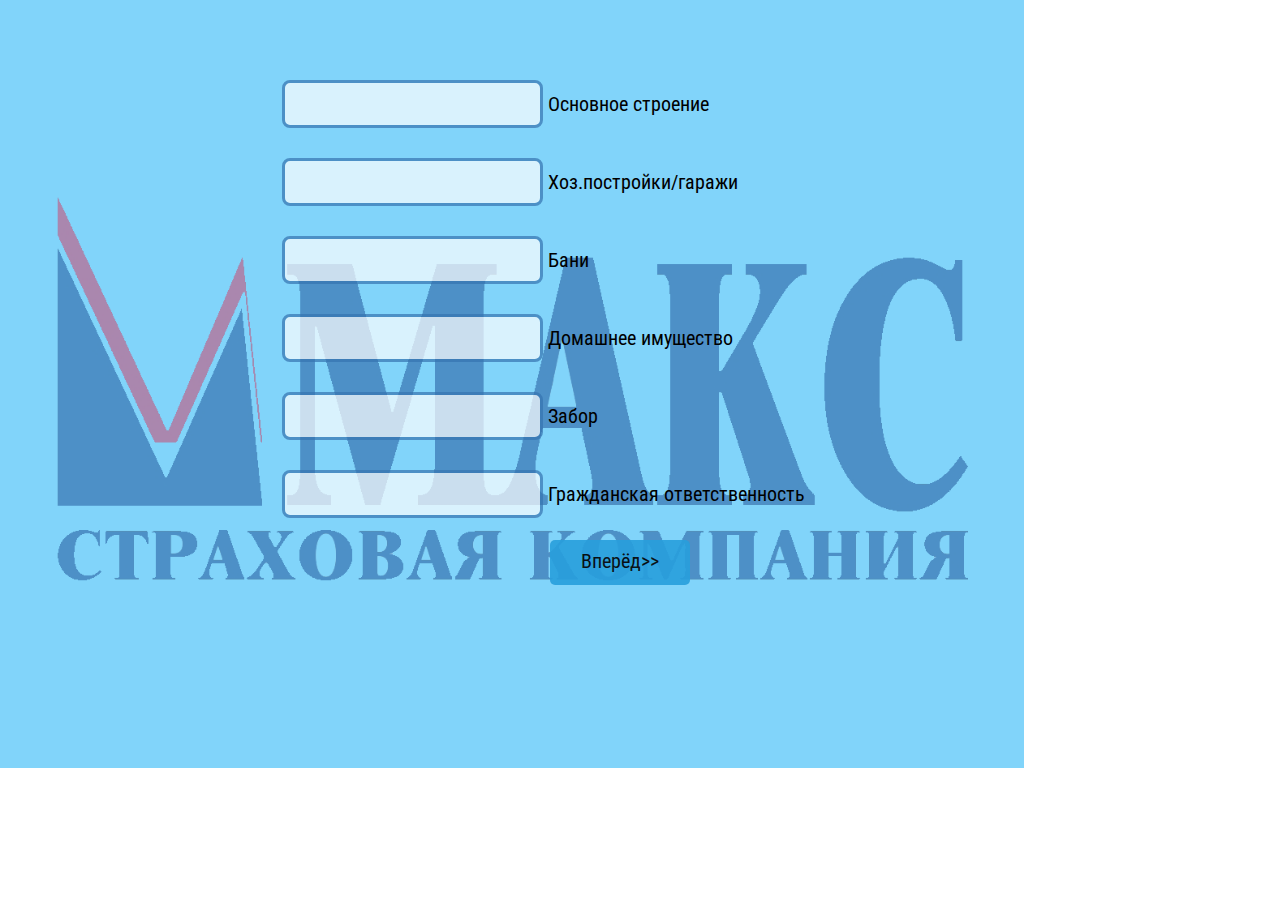
<file: index.html>
<!DOCTYPE html>
<html lang="en">

<head>
    <meta charset="UTF-8">
    <title>Калькулятор</title>
    <link rel="stylesheet" href="css/normalize.css">
    <link rel="stylesheet" href="css/style.css">
    <link href='https://fonts.googleapis.com/css?family=Roboto+Condensed' rel='stylesheet' type='text/css'>
</head>

<body>
    <div class="frame">
        <div class="input-data">
            <div class="input-data-item">
                <input id="mainBuilding" type="number">
                <label for="mainBuilding">Основное строение</label>
            </div>
            <div class="input-data-item">
                <input id="outBuilding" type="number">
                <label for="mainBuilding">Хоз.постройки/гаражи</label>
            </div>
            <div class="input-data-item">
                <input id="bath" type="number">
                <label for="mainBuilding">Бани</label>
            </div>
            <div class="input-data-item">
                <input id="homeAssets" type="number">
                <label for="mainBuilding">Домашнее имущество</label>
            </div>
            <div class="input-data-item">
                <input id="fence" type="number">
                <label for="mainBuilding">Забор</label>
            </div>
            <div class="input-data-item">
                <input id="civilRespons" type="number">
                <label for="mainBuilding">Гражданская ответственность</label>
            </div>

            <div class="btn next-btn">Вперёд>></div>
        </div>
        
        <div class="parameters hide">
            <div class="mainK">
                <select class="riskPackageComboBox">
                    <option selected disabled>Пакет страховых рисков</option>
                    <option value="1">Базовый</option>
                    <option value="2">Полный</option>
                </select>
                
                <br>

                <select class="homeAssetsComboBox hide">
                    <option selected disabled>Домашнее имущество</option>
                    <option value="1">Без описи</option>
                    <option value="2">По описи</option>
                </select>
                <div class="groupRadio hide">
                    <input type="radio" name="group" value="first" id="firstGroup"> 1 группа
                    <input type="radio" name="group" value="second" id="secondGroup"> 2 группа
                    <input type="radio" name="group" value="third" id="thirdGroup"> 3 группа
                </div>
                
                <br>
                
                <select class="typesOfBuildingsComboBox hide">
                    <option selected disabled>Строение по типу материала и назначению</option>
                    <option value="1">Деревянное</option>
                    <option value="2">Смешанное</option>
                    <option value="3">Каменное или таунхаус</option>

                </select>
                <div class="wholeOrNot hide">
                    <input type="radio" name="wholeOrNot" value="whole" id="whole"> Строение целиком
                    <input type="radio" name="wholeOrNot" value="onlyDecor" id="onlyDecor"> Только отделка и инж. оборудование
                </div>
                
                <br>
                
                <select class="civilResponsibilityComboBox">
                    <option selected disabled>ГО</option>
                    <option value="1">Одновременно со строением и/или имуществом в нём</option>
                    <option value="2">Одновременно с таунхаусом и/или имуществом в нём</option>
                </select>
                 
                 <br>
                
                <select class="typesOfFenceComboBox">
                    <option selected disabled>Тип материала ограждения</option>
                    <option value="1">Каменные</option>
                    <option value="2">Металлические</option>
                    <option value="3">Деревянные с основанием</option>
                    <option value="4">Деревянные без основания</option>
                </select>
                
                
                
            </div>
<!--            end mainK-->
            
            
            <div class="upK">
               
                <input type="checkbox" id="buildingIsFinished">
                <label for="buildingIsFinished">Завершённое строительство</label>
                
                <select class="choiceAccommodationComboBox">
                    <option selected disabled>Постоянное или сезонное проживание</option>
                    <option value="1">Постоянное</option>
                    <option value="2">Сезонное</option>
                </select>
                
                <br>
                
                <div class="threeOptions hide">
                    <input type="checkbox" id="threeOptions">
                    <label for="threeOptions">В деревянном строении (кроме бани) имеется печь/камин;<br>
                        Баня/сауна/гараж находятся под одной крышей;
                        Баня находится на расстоянии менее 3м включительно (в т.ч. на соседних участках).
                    </label>
                </div>
               
                
                <br>
                
                <div class="rent hide">
                    <input type="checkbox" id="rent">
                    <label for="rent">Строение сдаётся в аренду</label>
                </div>
                
                
                <br>
                
                <div class="part hide">
                    <input type="checkbox" id="part">
                    <label for="part">Страхуется часть строения</label>
                </div>
                
                <br>
                
                <div class="withoutFoundation hide">
                    <input type="checkbox" id="withoutFoundation">
                    <label for="withoutFoundation">Строение без фундамента</label> 
                </div>
                 
                <br>

                <div class="allHomeAssets hide">
                    <input type="checkbox" id="allHomeAssets">
                    <label for="allHomeAssets">Всё домашнее имущество застраховано</label>
                </div>
               
                <br>

                <div class="terror hide">
                    <input type="checkbox" id="terror">
                    <label for="terror">От терроризма</label>
                </div>
               
                <br>
                
                    <select class="firstRiskComboBox hide">
                        <option selected disabled>Страхование по "По первому риску"</option>
                        <option value="1">Не применяется</option>
                        <option value="2">50% - 59%</option>
                        <option value="3">60% - 69%</option>
                        <option value="4">70% - 79%</option>
                        <option value="5">80% и выше</option>
                    </select>
              
             
                
            </div>
            
            
            
            
            
            
            <div class="downK">
               
                <select class="franchiseComboBox">
                    <option selected disabled>Безусловная франшиза</option>
                    <option value="1">Не установлено</option>
                    <option value="2">1%</option>
                    <option value="3">5%</option>
                    <option value="4">10%</option>
                    <option value="5">15%</option>
                </select>
                
                <br>
                
                <div class="protectedByPSC hide">
                    <input type="checkbox" id="protectedByPSC">
                    <label for="protectedByPSC">Территория охраняется ЧОП</label>
                </div>
                
                <br>

                <div class="autoFireExtSyst hide">
                    <input type="checkbox" id="autoFireExtSyst">
                    <label for="autoFireExtSyst">Имеется автоматическая система пожаротушения</label>
                </div>
               
                
                <br>
                
                <div class="alarmAndPatrol hide">
                    <input type="checkbox" id="alarmAndPatrol">
                    <label for="alarmAndPatrol">Имеется сигнализация, патрулирование</label> 
                </div>

                <br>
                
                <div class="fireExtinguisher hide">
                    <input type="checkbox" id="fireExtinguisher">
                    <label for="fireExtinguisher">Имеются огнетушители</label>
                </div>
                
                <br>
                
                <div class="windowProtection hide">
                    <input type="checkbox" id="windowProtection">
                    <label for="windowProtection">Имеются металлическая/блокировочная дверь, <br> решётки, ставни на окнах</label>
                </div>

                
                <br>
                
                <div class="firstRisk hide">
                    <input type="checkbox" id="firstRisk">
                    <label for="firstRisk">Страхование "на один случай"</label>
                </div>
               
                
                <br>
                
                <select class="correction hide">
                    <option selected disabled>Поправочный коэффициент</option>
                    <option value="1">Нет</option>
                    <option value="2">0.95</option>
                    <option value="3">0.90</option>
                    <option value="4">0.85</option>
                    <option value="5">0.80</option>
                </select>
                
                
                
            </div>
<!--            end downK-->
            
            
            
            <div class="btn calc-btn">Посчитать</div>
        </div>
        
        
        
        
        
        <div class="out hide">
            <div class="label">
                <p>Основное строение</p>
                <p>Хоз. постройки/гаражи</p>
                <p>Бани</p>
                <p>Домашнее имущество</p>
                <p>Забор</p>
                <p>Гражданская ответственность</p>
                <p>Итого:</p>
            </div>
            
            <span class="insuranceSumLabel">
                Страховая сумма
            </span>
            <div class="insuranceSum">
                <input class="insuranceSum1" type="text">
                <input class="insuranceSum2" type="text">
                <input class="insuranceSum3" type="text">
                <input class="insuranceSum4" type="text">
                <input class="insuranceSum5" type="text">
                <input class="insuranceSum6" type="text">
                <input class="insuranceSum7" type="text">
            </div>
            
            <span class="insuranceRateLabel">
                Тариф
            </span>
            <div class="insuranceRate">
                <input class="insuranceRate1" type="text">
                <input class="insuranceRate2" type="text">
                <input class="insuranceRate3" type="text">
                <input class="insuranceRate4" type="text">
                <input class="insuranceRate5" type="text">
                <input class="insuranceRate6" type="text">
            </div>
            
            <span class="insurancePremLabel">
                Страховая премия
            </span>
            <div class="insurancePrem">
                <input class="insurancePrem1" type="text">
                <input class="insurancePrem2" type="text">
                <input class="insurancePrem3" type="text">
                <input class="insurancePrem4" type="text">
                <input class="insurancePrem5" type="text">
                <input class="insurancePrem6" type="text">
                <input class="insurancePrem7" type="text">
            </div>
            
            
        </div>
           
       
    </div>

    <script src="js/script.js"></script>
</body>

</html>
</file>
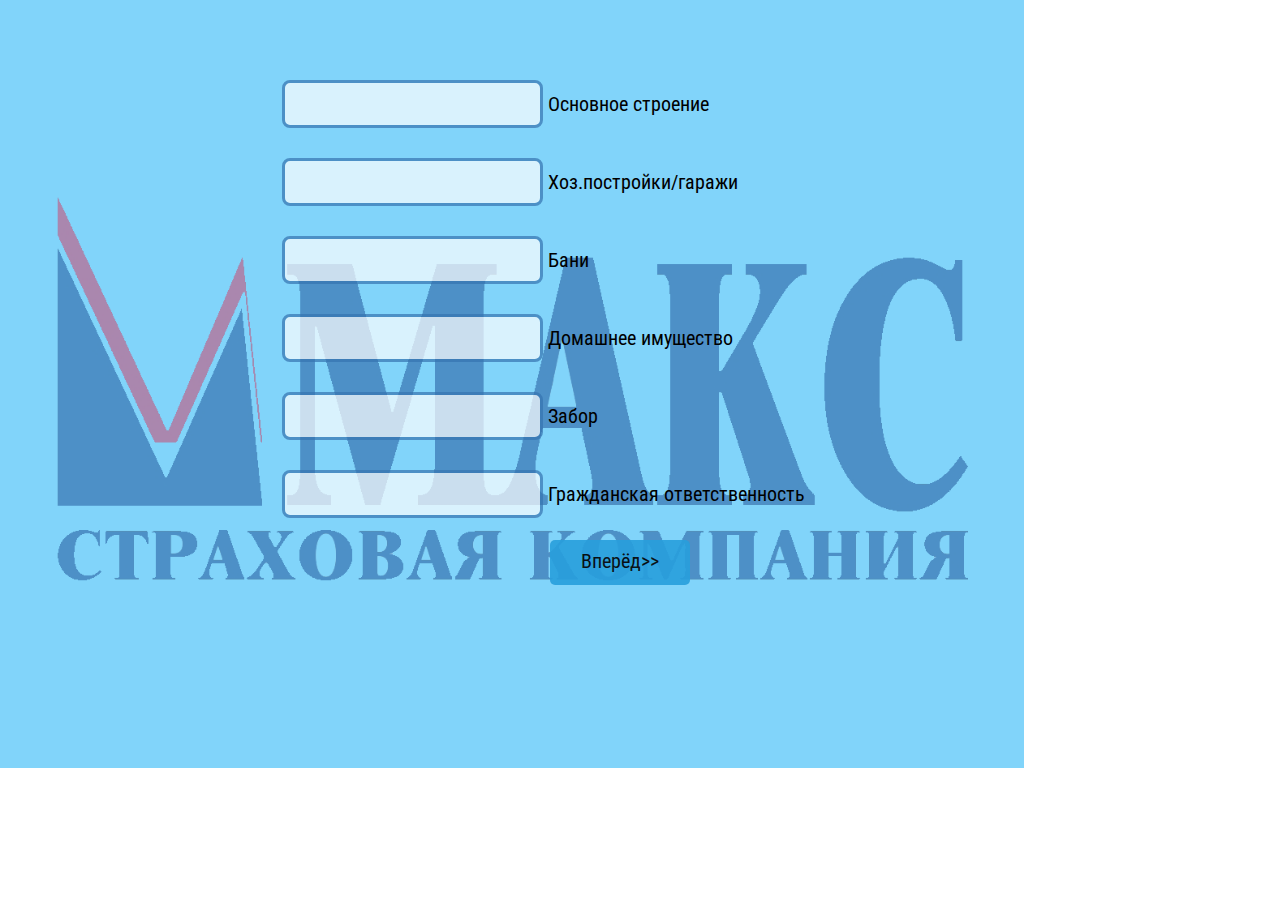
<file: calc.html>
<!DOCTYPE html>
<html lang="en">

<head>
    <meta charset="UTF-8">
    <title>Калькулятор</title>
    <link rel="stylesheet" href="css/normalize.css">
    <link rel="stylesheet" href="css/style.css">
    <link href='https://fonts.googleapis.com/css?family=Roboto+Condensed' rel='stylesheet' type='text/css'>
    <link rel="shortcut icon" href="img/logo.ico" type="image/x-icon">
</head>

<body>
    <div class="frame">
        <div class="input-data">
            <div class="input-data-item">
                <input id="mainBuilding" type="number">
                <label for="mainBuilding">Основное строение</label>
            </div>
            <div class="input-data-item">
                <input id="outBuilding" type="number">
                <label for="mainBuilding">Хоз.постройки/гаражи</label>
            </div>
            <div class="input-data-item">
                <input id="bath" type="number">
                <label for="mainBuilding">Бани</label>
            </div>
            <div class="input-data-item">
                <input id="homeAssets" type="number">
                <label for="mainBuilding">Домашнее имущество</label>
            </div>
            <div class="input-data-item">
                <input id="fence" type="number">
                <label for="mainBuilding">Забор</label>
            </div>
            <div class="input-data-item">
                <input id="civilRespons" type="number">
                <label for="mainBuilding">Гражданская ответственность</label>
            </div>

            <div class="btn next-btn">Вперёд>></div>
        </div>

        <div class="parameters hide">
            <div class="mainK">
                <select class="riskPackageComboBox">
                    <option selected disabled>Пакет страховых рисков</option>
                    <option value="1">Базовый</option>
                    <option value="2">Полный</option>
                </select>

                <br>

                <select class="homeAssetsComboBox hide">
                    <option selected disabled>Домашнее имущество</option>
                    <option value="1">Без описи</option>
                    <option value="2">По описи</option>
                </select>
                <div class="groupRadio hide">
                    <input type="radio" name="group" value="first" id="firstGroup"> 1 группа
                    <input type="radio" name="group" value="second" id="secondGroup"> 2 группа
                    <input type="radio" name="group" value="third" id="thirdGroup"> 3 группа
                </div>

                <br>

                <select class="typesOfBuildingsComboBox hide">
                    <option selected disabled>Строение по типу материала и назначению</option>
                    <option value="1">Деревянное</option>
                    <option value="2">Смешанное</option>
                    <option value="3">Каменное или таунхаус</option>

                </select>
                <div class="wholeOrNot hide">
                    <input type="radio" name="wholeOrNot" value="whole" id="whole"> Строение целиком
                    <input type="radio" name="wholeOrNot" value="onlyDecor" id="onlyDecor"> Только отделка и инж. оборудование
                </div>

                <br>

                <select class="civilResponsibilityComboBox">
                    <option selected disabled>ГО</option>
                    <option value="1">Одновременно со строением и/или имуществом в нём</option>
                    <option value="2">Одновременно с таунхаусом и/или имуществом в нём</option>
                </select>

                <br>

                <select class="typesOfFenceComboBox">
                    <option selected disabled>Тип материала ограждения</option>
                    <option value="1">Каменные</option>
                    <option value="2">Металлические</option>
                    <option value="3">Деревянные с основанием</option>
                    <option value="4">Деревянные без основания</option>
                </select>



            </div>
            <!--            end mainK-->


            <div class="upK">

                <input type="checkbox" id="buildingIsFinished">
                <label for="buildingIsFinished">Завершённое строительство</label>

                <select class="choiceAccommodationComboBox mrg-top">
                    <option selected disabled>Постоянное или сезонное проживание</option>
                    <option value="1">Постоянное</option>
                    <option value="2">Сезонное</option>
                </select>

                <br>

                <div class="threeOptions hide">
                    <input type="checkbox" id="threeOptions">
                    <label for="threeOptions">В деревянном строении (кроме бани) имеется печь/камин;
                        <br> Баня/сауна/гараж находятся под одной крышей; Баня находится на расстоянии менее 3м включительно (в т.ч. на соседних участках).
                    </label>
                </div>


                <br>

                <div class="rent hide">
                    <input type="checkbox" id="rent">
                    <label for="rent">Строение сдаётся в аренду</label>
                </div>


                <br>

                <div class="part hide">
                    <input type="checkbox" id="part">
                    <label for="part">Страхуется часть строения</label>
                </div>

                <br>

                <div class="withoutFoundation hide">
                    <input type="checkbox" id="withoutFoundation">
                    <label for="withoutFoundation">Строение без фундамента</label>
                </div>

                <br>

                <div class="allHomeAssets hide">
                    <input type="checkbox" id="allHomeAssets">
                    <label for="allHomeAssets">Всё домашнее имущество застраховано</label>
                </div>

                <br>

                <div class="terror hide">
                    <input type="checkbox" id="terror">
                    <label for="terror">От терроризма</label>
                </div>

                <br>

                <select class="firstRiskComboBox hide">
                    <option selected disabled>Страхование по "По первому риску"</option>
                    <option value="1">Не применяется</option>
                    <option value="2">50% - 59%</option>
                    <option value="3">60% - 69%</option>
                    <option value="4">70% - 79%</option>
                    <option value="5">80% и выше</option>
                </select>



            </div>






            <div class="downK">

                <select class="franchiseComboBox">
                    <option selected disabled>Безусловная франшиза</option>
                    <option value="1">Не установлено</option>
                    <option value="2">1%</option>
                    <option value="3">5%</option>
                    <option value="4">10%</option>
                    <option value="5">15%</option>
                </select>

                <br>

                <div class="protectedByPSC hide">
                    <input type="checkbox" id="protectedByPSC">
                    <label for="protectedByPSC">Территория охраняется ЧОП</label>
                </div>

                <br>

                <div class="autoFireExtSyst hide">
                    <input type="checkbox" id="autoFireExtSyst">
                    <label for="autoFireExtSyst">Имеется автоматическая система пожаротушения</label>
                </div>


                <br>

                <div class="alarmAndPatrol hide">
                    <input type="checkbox" id="alarmAndPatrol">
                    <label for="alarmAndPatrol">Имеется сигнализация, патрулирование</label>
                </div>

                <br>

                <div class="fireExtinguisher hide">
                    <input type="checkbox" id="fireExtinguisher">
                    <label for="fireExtinguisher">Имеются огнетушители</label>
                </div>

                <br>

                <div class="windowProtection hide">
                    <input type="checkbox" id="windowProtection">
                    <label for="windowProtection">Имеются металлическая/блокировочная дверь,
                        <br> решётки, ставни на окнах</label>
                </div>


                <br>

                <div class="firstRisk hide">
                    <input type="checkbox" id="firstRisk">
                    <label for="firstRisk">Страхование "на один случай"</label>
                </div>


                <br>

                <select class="correction hide">
                    <option selected disabled>Поправочный коэффициент</option>
                    <option value="1">Нет</option>
                    <option value="2">0.95</option>
                    <option value="3">0.90</option>
                    <option value="4">0.85</option>
                    <option value="5">0.80</option>
                </select>



            </div>
            <!--            end downK-->



            <div class="calc-btn btn">Посчитать</div>
        </div>





        <div class="out hide">
            <div class="label">
                <p>Основное строение</p>
                <p>Хоз. постройки/гаражи</p>
                <p>Бани</p>
                <p>Домашнее имущество</p>
                <p>Забор</p>
                <p>Гражданская ответственность</p>
                <p>Итого:</p>
            </div>

            <span class="insuranceSumLabel">
                Страховая сумма
            </span>
            <div class="insuranceSum">
                <input class="insuranceSum1" type="text">
                <input class="insuranceSum2" type="text">
                <input class="insuranceSum3" type="text">
                <input class="insuranceSum4" type="text">
                <input class="insuranceSum5" type="text">
                <input class="insuranceSum6" type="text">
                <input class="insuranceSum7" type="text">
            </div>

            <span class="insuranceRateLabel">
                Тариф
            </span>
            <div class="insuranceRate">
                <input class="insuranceRate1" type="text">
                <input class="insuranceRate2" type="text">
                <input class="insuranceRate3" type="text">
                <input class="insuranceRate4" type="text">
                <input class="insuranceRate5" type="text">
                <input class="insuranceRate6" type="text">
            </div>

            <span class="insurancePremLabel">
                Страховая премия
            </span>
            <div class="insurancePrem">
                <input class="insurancePrem1" type="text">
                <input class="insurancePrem2" type="text">
                <input class="insurancePrem3" type="text">
                <input class="insurancePrem4" type="text">
                <input class="insurancePrem5" type="text">
                <input class="insurancePrem6" type="text">
                <input class="insurancePrem7" type="text">
            </div>


        </div>

        <div class="warning">
            <div class="warning-text">
                Страховая сумма по группе "123" не более 30 000р
            </div>
            <input class="warning-input" type="number">
            <div class="btn warning-btn">
                OK
            </div>
        </div>

    </div>

    <script src="js/script.js"></script>
</body>

</html>
</file>
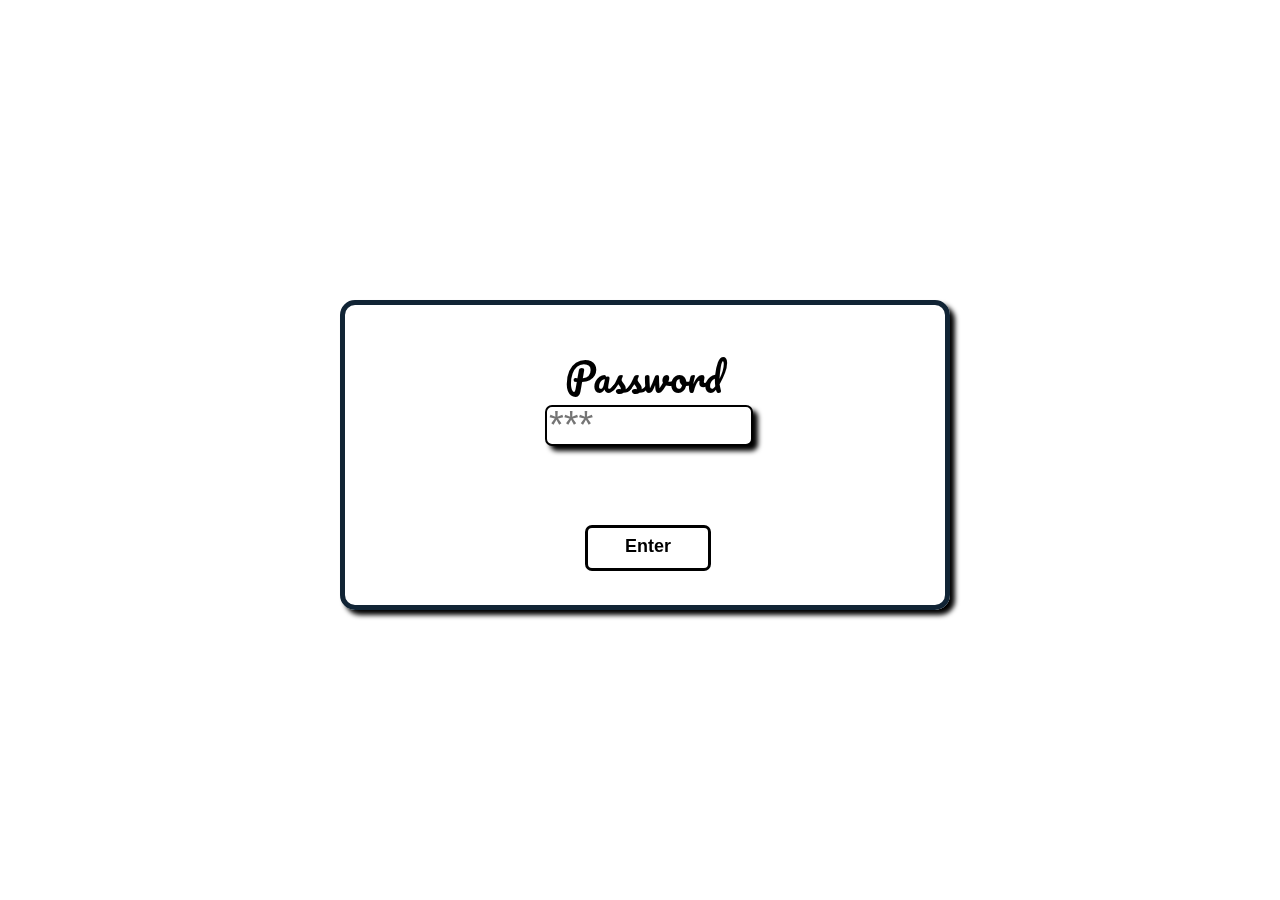
<file: login.html>
<!DOCTYPE html>
<html lang="en">
<head>
    <meta charset="UTF-8">
    <title>Вход</title>
    <link rel="stylesheet" href="css/authorization.css">
    <link href='https://fonts.googleapis.com/css?family=Pacifico' rel='stylesheet' type='text/css'>
    <link rel="shortcut icon" href="img/login.ico" type="image/x-icon">
</head>
<body>
   
    <div class="authorization-form">
        <p>Password</p>
       <input id="pswrd" type="password" placeholder="***">
       
       <div class="authorization-btn">Enter</div>
       
       
   </div>
    
    <script src="js/authorizationjs.js"></script>
</body>
</html>
</file>
<file: css/style.css>
body {
    font-family: 'Roboto Condensed', sans-serif;
    font-size: 20px;
    line-height: 14px;
}
input, select{
    outline: none;
}

.frame {
    display: block;
    position: fixed;
    top: 0;
    left: 0;
    width: 1024px;
    height: 768px;
    background: #81D4FA url("../img/maks.png");
    background-position: center;
    background-repeat: no-repeat;
    background-size: contain;
}

.input-data {
    display: block;
    width: 540px;
    margin: 0 auto;
    padding-top: 80px;
    padding-left: 80px;
}

.input-data-item {
    margin-bottom: 30px;
}

.input-data-item input {
    border: 3px solid #3674B1;
    border-radius: 8px;
    height: 40px;
    opacity: 0.7;
}

.btn {
    display: block;
    width: 140px;
    height: 45px;
    background: #289FDD;
    opacity: 0.9;
    border-radius: 5px;
    text-align: center;
    line-height: 42px;
    cursor: pointer;
}

.next-btn {
    position: fixed;
    top: 540px;
    left: 550px;
}
@keyframes shake {
    0%,
    100% {
        transform: translateX(0);
    }
    10%,
    30%,
    50%,
    70%,
    90% {
        transform: translateX(-5px);
    }
    20%,
    40%,
    60%,
    80% {
        transform: translateX(5px);
    }
}
.input-error{
    border-color: red !important;
    animation: shake 0.6s;
}

.parameters{
    display: none;
    position: fixed;
    top: 20px;
    left: 20px;
    width: 1004px;
    height: 748px;
    
    background-image: url(../img/content-separator.png);
    background-repeat: no-repeat;
    background-position: center;
    
}
select{
    background: #CD5564;
}
.select-clicked{
    background: #E1E1E1;
}
.parameters select{
    height: 30px;
    margin-left: 10px;
    margin-bottom: 10px;
    
    
    font-family: 'Roboto Condensed', sans-serif;
    font-size: 14px;
    line-height: 24px;
    border-radius: 5px;
}
.parameters input{
    margin-top: 10px;
}
.mainK{
    display: block;
}
.upK{
    display: block;
    position: fixed;
    top: 260px;
    left: 20px;
    width: 500px;
    height: 500px;
   
}
.downK{
    display: block;
    position: fixed;
    top: 260px;
    left: 540px;
    width: 480px;
    height: 500px;
}
.upK label, .downK label{
    font-size: 14px;
    font-weight: 500;
}
label[for="threeOptions"]{
    line-height: 14px !important;
}
.groupRadio, .wholeOrNot{
    display: inline-block;
}

.calc-btn {
    position: fixed;
    top: 620px;
    left: 780px;
}

.out{
    display: block;
    position: fixed;
    top: 20px;
    left: 20px;
    width: 1004px;
    height: 748px;


}
.label{
    display: block;
    position: fixed;
    top: 180px;
    left: 170px;
    width: 300px;
    
    line-height: 32px;
    

    text-align: right;
}

.insuranceSum{
    display: block;
    position: fixed;
    top: 180px;
    left: 480px;
    width: 140px;

    line-height: 32px;
}
.insuranceRate{
    display: block;
    position: fixed;
    top: 180px;
    left: 640px;
    width: 140px;

    line-height: 32px;
}
.insurancePrem{
    display: block;
    position: fixed;
    top: 180px;
    left: 800px;
    width: 140px;

    line-height: 32px;
}

.insuranceSum input, .insuranceRate input, .insurancePrem input{
    margin-top: 15px;
    width: inherit;
    
    background: #92B8CF;
    opacity: 0.7;
    border-radius: 5px;
}


.insuranceSumLabel{
    position: fixed;
    top: 120px;
    left: 480px;
    transform: rotate(-45deg);
}
.insuranceRateLabel{
    position: fixed;
    top: 150px;
    left: 660px;
    transform: rotate(-45deg); 
}
.insurancePremLabel{
    position: fixed;
    top: 110px;
    left: 800px;
    transform: rotate(-45deg); 
}

.warning{
    display: block;
    position: fixed;
    top: -500px;
    width: 600px;
}
.warning-text{
    display: inline-block;
    width: 300px;
    
    font-size: 12px;
    color: red;
}
.warning-input{
    display: inline-block;
    width: 120px;
    border-radius: 5px;
}
.warning-btn{
    display: inline-block;
    width: 80px;
    height: 40px;
    border-radius: 5px;
}
.warningPosition1{
    top: 55px;
    left: 220px;
}
.warningPosition2{
    top: 55px;
    left: 220px;
}
.warningPosition3{
    top: 55px;
    left: 220px;
}
.warningPosition4{
    top: 55px;
    left: 220px;
}

input[type=checkbox]{
    width: 17px;
    height: 17px;
}
input[type=checkbox] + label{
    font-size: 16px;
}

.mrg-top{
    margin-top: 10px;
}






@keyframes magic {
    0% {
        opacity: 0.7;
    }
    20% {
        opacity: 0.6;
    }
    40% {
        opacity: 0.45;
    }
    60% {
        opacity: 0.30;
    }
    80% {
        opacity: 0.15;
    }
    100% {
        opacity: 0;
    }
}
.hide {
    display: none;
}

.show {
    display: block;
}
.magic{
    animation: magic 0.6s;
}

@keyframes toUp {
    0% {
        transform: translateY(5px);
    }
    10% {
        transform: translateY(10px);
    }
    20% {
        transform: translateY(20px);
    }
    30% {
        transform: translateY(10px);
    }
    40% {
        transform: translateY(0px);
    }
    50% {
        transform: translateY(-20px);
    }
    60% {
        transform: translateY(-50px);
    }
    70% {
        transform: translateY(-100px);
    }
    80% {
        transform: translateY(-200px);
    }
    90% {
        transform: translateY(-350px);
    }
    100% {
        transform: translateY(-500px);
    }
}
.toUp{
    animation: toUp 0.6s; 
}
</file>
<file: css/authorization.css>
body{
}
.authorization-form{
    display: block;
    position: fixed;
    top: 50%;
    left: 50%;
    width: 600px;
    height: 300px;
    
    margin-left: -300px;
    margin-top: -150px;
    
    border: 5px solid #112435;
    border-radius: 15px;
    
    font-family: 'Pacifico', cursive;
    font-size: 18px;
    
    box-shadow: 5px 5px 5px 0px;
    
}

.authorization-form input{
    outline: none;
    
    position: absolute;
    top: 100px;
    left: 200px;
    width: 200px;
    height: 35px;
    border: 2px solid black;
    border-radius: 7px;
    box-shadow: 5px 5px 5px 0px;
    font-size: 38px;
}
.authorization-form p{
    font-size: 38px;
    padding-left: 220px;
}
.authorization-btn{
    display: block;
    position: absolute;
    top: 220px;
    left: 240px;
    
    width: 120px;
    height: 40px;
    border: 3px solid black;
    border-radius: 7px; 
    
    
    font-family: 'Arial', cursive;
    font-weight: 800;
    text-align: center;
    line-height: 36px;
    
    cursor: pointer;
    
    
}

.authorization-btn:hover{
    box-shadow: 5px 5px 5px 0px;
}
.authorization-btn:active{
    box-shadow: 10px 10px 60px 10px;
}
</file>
